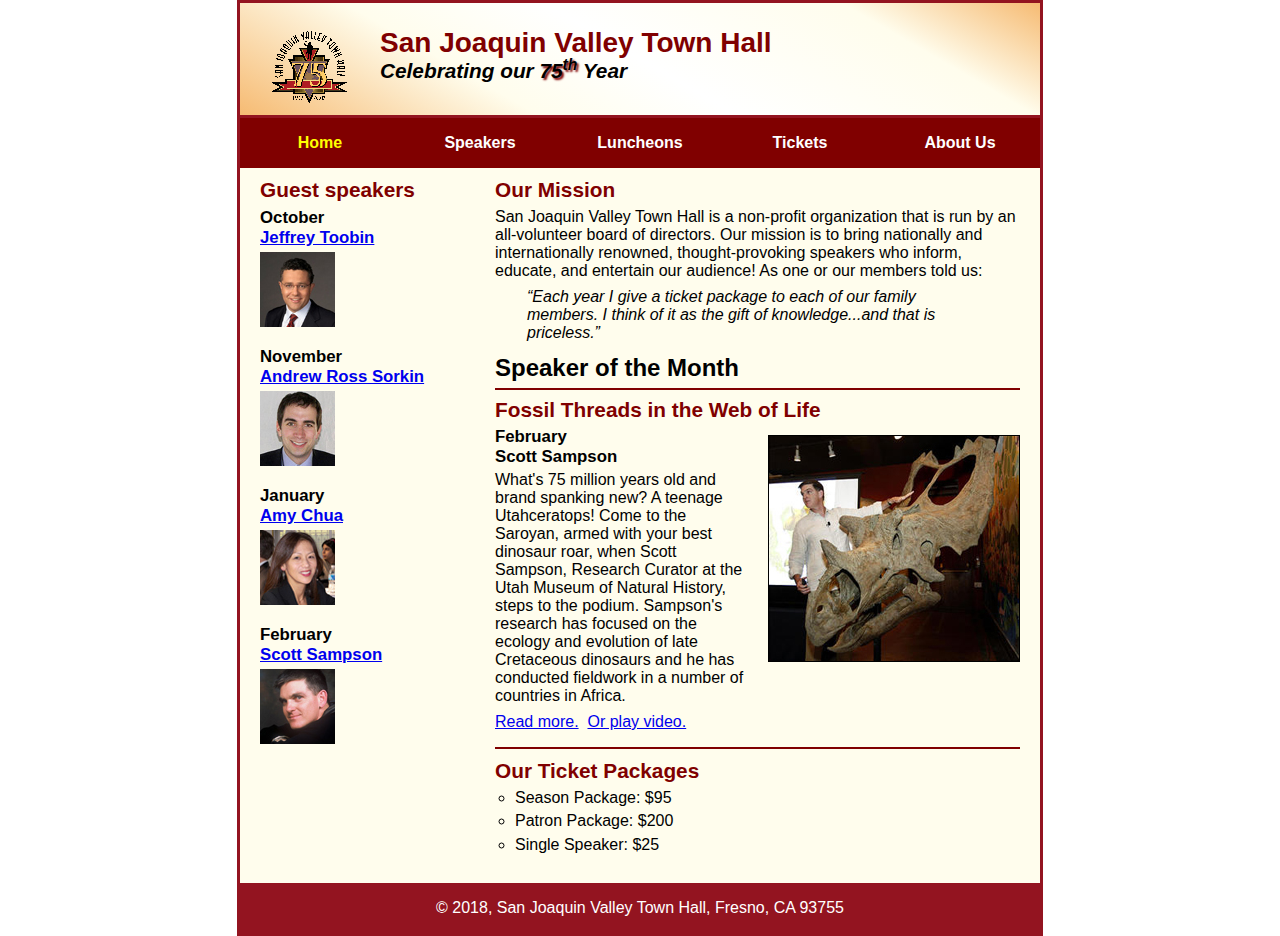
<file: Book Code/exercises/town_hall_3/index.html>
<!DOCTYPE html>
<html lang="en">

<head>
	<meta charset="utf-8">
	<title>San Joaquin Valley Town Hall</title>
	<link rel="shortcut icon" href="images/favicon.ico">
	<link rel="stylesheet" href="styles/normalize.css">
	<link rel="stylesheet" href="styles/main.css">
</head>

<body>
	<header>
		<img src="images/town_hall_logo.gif" alt="Town Hall logo" height="80">
		<h2>San Joaquin Valley Town Hall</h2>
		<h3>Celebrating our <span class="shadow">75<sup>th</sup></span> Year</h3>
	</header>
	<nav id="nav_menu">
    	<ul>
        	<li><a href="index.html" class="current">Home</a></li>
        	<li><a href="speakers.html">Speakers</a></li>
        	<li><a href="luncheons.html">Luncheons</a></li>
        	<li><a href="tickets.html">Tickets</a></li>
        	<li><a href="aboutus.html">About Us</a>
            	<ul>
                	<li><a href="#">Our History</a></li>
                	<li><a href="#">Board of Directors</a></li>
                	<li><a href="#">Past Speakers</a></li>
                	<li><a href="#">Contact Information</a></li>
            	</ul>
        	</li>
    	</ul>
	</nav>
	<main>
		<section>
			<h2>Our Mission</h2>
			<p>San Joaquin Valley Town Hall is a non-profit organization that is run by an 
			   all-volunteer board of directors. Our mission is to bring nationally and 
			   internationally renowned, thought-provoking speakers who inform, educate, 
			   and entertain our audience! As one or our members told us:</p>
			<blockquote>&ldquo;Each year I give a ticket package to each of our family members. 
			I think of it as the gift of knowledge...and that is priceless.&rdquo;</blockquote>
			
			<h1>Speaker of the Month</h1>
			<article>
				<h2>Fossil Threads in the Web of Life</h2>
				<img src="images/sampson_dinosaur.jpg" alt="Scott Sampson with dinosaur">
				<h3>February<br>
				Scott Sampson</h3>
				<p>What's 75 million years old and brand spanking new? A teenage Utahceratops! 
				Come to the Saroyan, armed with your best dinosaur roar, when Scott Sampson, Research 
				Curator at the Utah Museum of Natural History, steps to the podium. Sampson's research 
				has focused on the ecology and evolution of late Cretaceous dinosaurs and he has conducted 
				fieldwork in a number of countries in Africa.</p>
				<p>
					<a href="speakers/c7_sampson.html">Read more.</a>&nbsp;
					<a href="media/sampson.swf" target="_blank">Or play video.</a>
				</p>
			</article>
			
			<h2>Our Ticket Packages</h2>
			<ul>
				<li>Season Package: $95</li>
				<li>Patron Package: $200</li>
				<li>Single Speaker: $25</li>
			</ul>
		</section>
		<aside>
			<h2>Guest speakers</h2>
			<h3>October<br><a href="speakers/toobin.html">Jeffrey Toobin</a></h3>
			<img src="images/toobin75.jpg" alt="Jeffrey Toobin photo">
			<h3>November<br><a href="speakers/sorkin.html">Andrew Ross Sorkin</a></h3>
			<img src="images/sorkin75.jpg" alt="Andrew Ross Sorkin photo">
			<h3>January<br><a href="speakers/chua.html">Amy Chua</a></h3>
			<img src="images/chua75.jpg" alt="Amy Chua photo">
			<h3>February<br><a href="speakers/c7_sampson.html">Scott Sampson</a></h3>
			<img src="images/sampson75.jpg" alt="Scott Sampson photo">
		</aside>
	</main>
	<footer>
		<p>&copy; 2018, San Joaquin Valley Town Hall, Fresno, CA 93755</p>
	</footer>
</body>
</html>
</file>
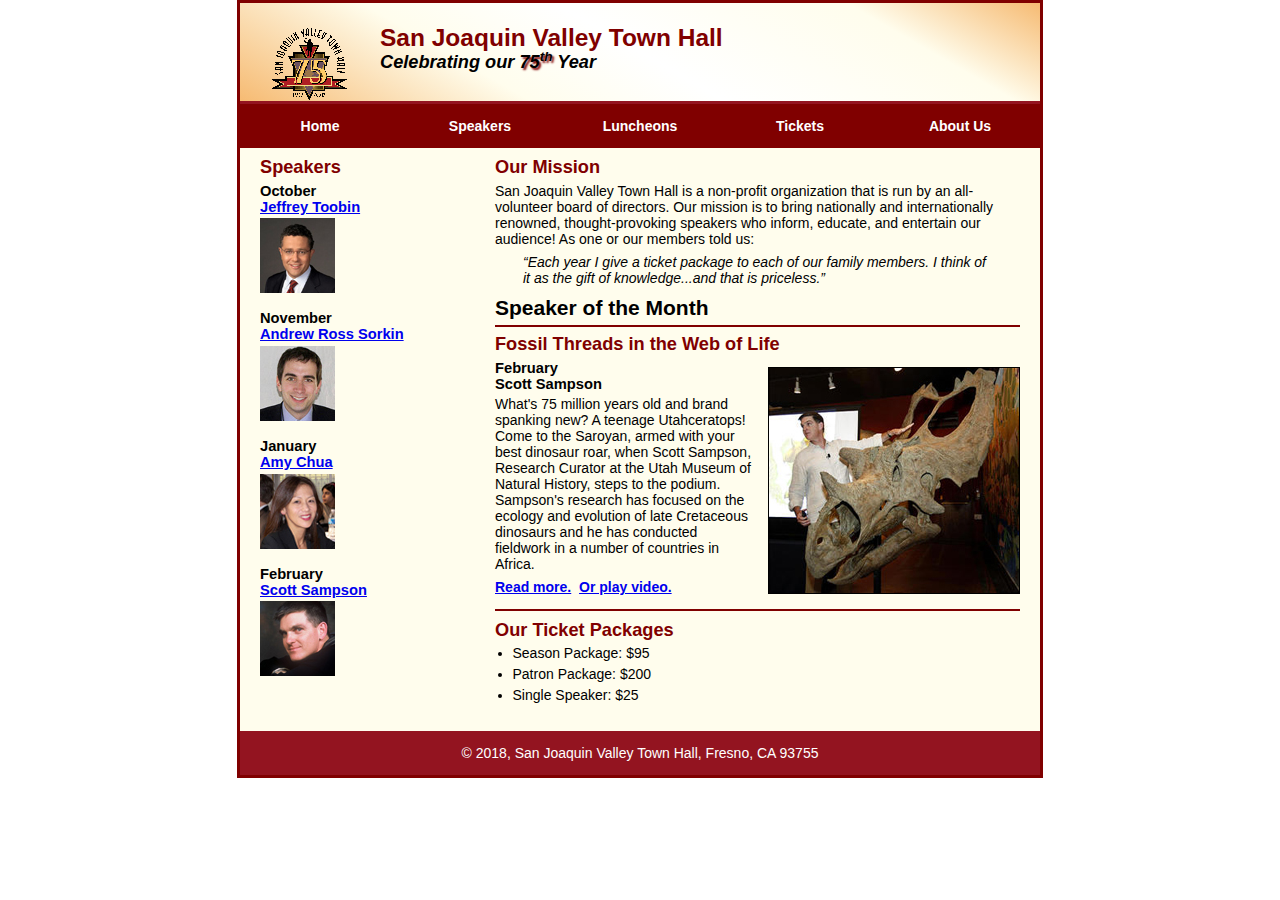
<file: Book Code/exercises/town_hall_5/index.html>
<!DOCTYPE html>
<html lang="en">

<head>
	<meta charset="utf-8">
	<title>San Joaquin Valley Town Hall</title>
	<link rel="shortcut icon" href="images/favicon.ico">
    <link rel="stylesheet" href="styles/normalize.css">
	<link rel="stylesheet" href="styles/main.css">
</head>

<body>
	<header>
		<img src="images/town_hall_logo.gif" alt="Town Hall logo" height="80">
		<h2>San Joaquin Valley Town Hall</h2>
		<h3>Celebrating our <span class="shadow">75<sup>th</sup></span> Year</h3>
	</header>
    <nav id="nav_menu">
    	<ul>
       		<li><a href="../index.html">Home</a></li>
       		<li><a href="speakers.html">Speakers</a></li>
       		<li><a href="luncheons.html">Luncheons</a></li>
       		<li><a href="tickets.html">Tickets</a></li>
       		<li><a href="aboutus.html"> About Us</a>
           		<ul>
               		<li><a href="#">Our History</a></li>
               		<li><a href="#">Board of Directors</a></li>
               		<li><a href="#">Past Speakers</a></li>
               		<li><a href="#">Contact Information</a></li>
           		</ul>
       		</li>
    	</ul>
    </nav>
    <main>
    	<section>
            <h2>Our Mission</h2>
            <p>San Joaquin Valley Town Hall is a non-profit organization that is run by an all-volunteer board of directors. Our mission is to bring nationally and internationally renowned, thought-provoking speakers who inform, educate, and entertain our audience! As one or our members told us:</p>
            <blockquote>&ldquo;Each year I give a ticket package to each of our family members. I think of it as the gift of knowledge...and that is priceless.&rdquo;</blockquote>
            <h1>Speaker of the Month</h1>
            <article>
                <h2>Fossil Threads in the Web of Life</h2>
                <img src="images/sampson_dinosaur.jpg" alt="Scott Sampson with Dinosaur">
                <h3>February<br>Scott Sampson</h3>
                <p>What's 75 million years old and brand spanking new? A teenage Utahceratops! Come to the Saroyan, armed with your best dinosaur roar, when Scott Sampson, Research Curator at the Utah Museum of Natural History, steps to the podium. Sampson's research has focused on the ecology and evolution of late Cretaceous dinosaurs and he has conducted fieldwork in a number of countries in Africa.</p>
                <p><a href="speakers/sampson.html"><b>Read more.</b></a>&nbsp;
                   <a href="speakers/sampson_video.html" target="_blank"><b>Or play video.</b></a>
                </p>
            </article>
            <h2>Our Ticket Packages</h2>
            <ul>
                <li>Season Package: $95</li>
                <li>Patron Package: $200</li>
                <li>Single Speaker: $25</li>
            </ul>
        </section>
        <aside>
            <h2 id="speakers">Speakers</h2>
            <h3>October<br><a href="speakers/toobin.html">Jeffrey Toobin</a></h3>
            <img src="images/toobin75.jpg" alt="Jeffrey Toobin photo">
            <h3>November<br><a href="speakers/sorkin.html">Andrew Ross Sorkin</a></h3>
            <img src="images/sorkin75.jpg" alt="Andrew Ross Sorkin photo">
            <h3>January<br><a href="speakers/chua.html">Amy Chua</a></h3>
            <img src="images/chua75.jpg" alt="Amy Chua photo">
            <h3>February<br><a href="speakers/sampson.html">Scott Sampson</a></h3>
            <img src="images/sampson75.jpg" alt="Scott Sampson">
        </aside>
	</main>    
	<footer>
		<p>&copy; 2018, San Joaquin Valley Town Hall, Fresno, CA 93755</p>
	</footer>
</body>
</html>
</file>
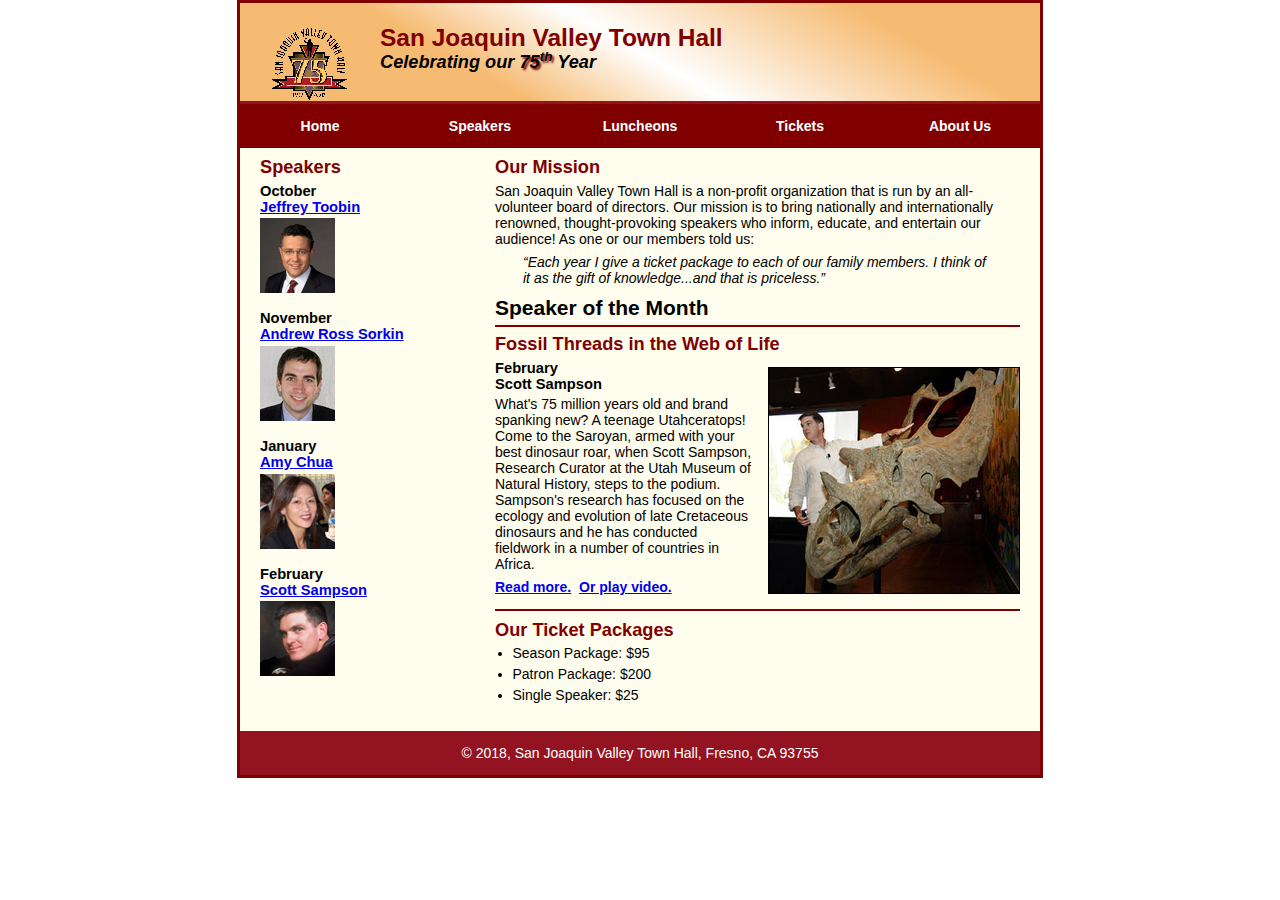
<file: Book Code/solutions/town_hall_5/index.html>
<!DOCTYPE html>
<html lang="en">

<head>
	<meta charset="utf-8">
	<title>San Joaquin Valley Town Hall</title>
	<link rel="shortcut icon" href="images/favicon.ico">
    <link rel="stylesheet" href="styles/normalize.css">
	<link rel="stylesheet" href="styles/main.css">
</head>

<body>
	<header>
		<img src="images/town_hall_logo.gif" alt="Town Hall logo" height="80">
		<h2>San Joaquin Valley Town Hall</h2>
		<h3>Celebrating our <span class="shadow">75<sup>th</sup></span> Year</h3>
	</header>
	<nav id="nav_menu">
    	<ul>
       		<li><a href="../index.html">Home</a></li>
       		<li><a href="image_swaps.html">Speakers</a></li>
       		<li><a href="luncheons.html">Luncheons</a></li>
       		<li><a href="tickets.html">Tickets</a></li>
       		<li><a href="aboutus.html"> About Us</a>
           		<ul>
               		<li><a href="#">Our History</a></li>
               		<li><a href="#">Board of Directors</a></li>
               		<li><a href="#">Past Speakers</a></li>
               		<li><a href="#">Contact Information</a></li>
           		</ul>
       		</li>
    	</ul>
    </nav>
    <main>
    	<section>
            <h2>Our Mission</h2>
            <p>San Joaquin Valley Town Hall is a non-profit organization that is run by an all-volunteer board of directors. Our mission is to bring nationally and internationally renowned, thought-provoking speakers who inform, educate, and entertain our audience! As one or our members told us:</p>
            <blockquote>&ldquo;Each year I give a ticket package to each of our family members. I think of it as the gift of knowledge...and that is priceless.&rdquo;</blockquote>
            <h1>Speaker of the Month</h1>
            <article>
                <h2>Fossil Threads in the Web of Life</h2>
                <img src="images/sampson_dinosaur.jpg" alt="Scott Sampson with Dinosaur">
                <h3>February<br>Scott Sampson</h3>
                <p>What's 75 million years old and brand spanking new? A teenage Utahceratops! Come to the Saroyan, armed with your best dinosaur roar, when Scott Sampson, Research Curator at the Utah Museum of Natural History, steps to the podium. Sampson's research has focused on the ecology and evolution of late Cretaceous dinosaurs and he has conducted fieldwork in a number of countries in Africa.</p>
                <p><a href="speakers/sampson.html"><b>Read more.</b></a>&nbsp;
                   <a href="speakers/sampson_video.html" target="_blank"><b>Or play video.</b></a>
                </p>
            </article>
            <h2>Our Ticket Packages</h2>
            <ul>
                <li>Season Package: $95</li>
                <li>Patron Package: $200</li>
                <li>Single Speaker: $25</li>
            </ul>
        </section>
        <aside>
            <h2 id="speakers"> Speakers</h2>
            <h3>October<br><a href="speakers/toobin.html">Jeffrey Toobin</a></h3>
            <img src="images/toobin75.jpg" alt="Jeffrey Toobin photo">
            <h3>November<br><a href="speakers/sorkin.html">Andrew Ross Sorkin</a></h3>
            <img src="images/sorkin75.jpg" alt="Andrew Ross Sorkin photo">
            <h3>January<br><a href="speakers/chua.html">Amy Chua</a></h3>
            <img src="images/chua75.jpg" alt="Amy Chua photo">
            <h3>February<br><a href="speakers/sampson.html">Scott Sampson</a></h3>
            <img src="images/sampson75.jpg" alt="Scott Sampson">
        </aside>
	</main>    
	<footer>
		<p>&copy; 2018, San Joaquin Valley Town Hall, Fresno, CA 93755</p>
	</footer>
</body>
</html>
</file>
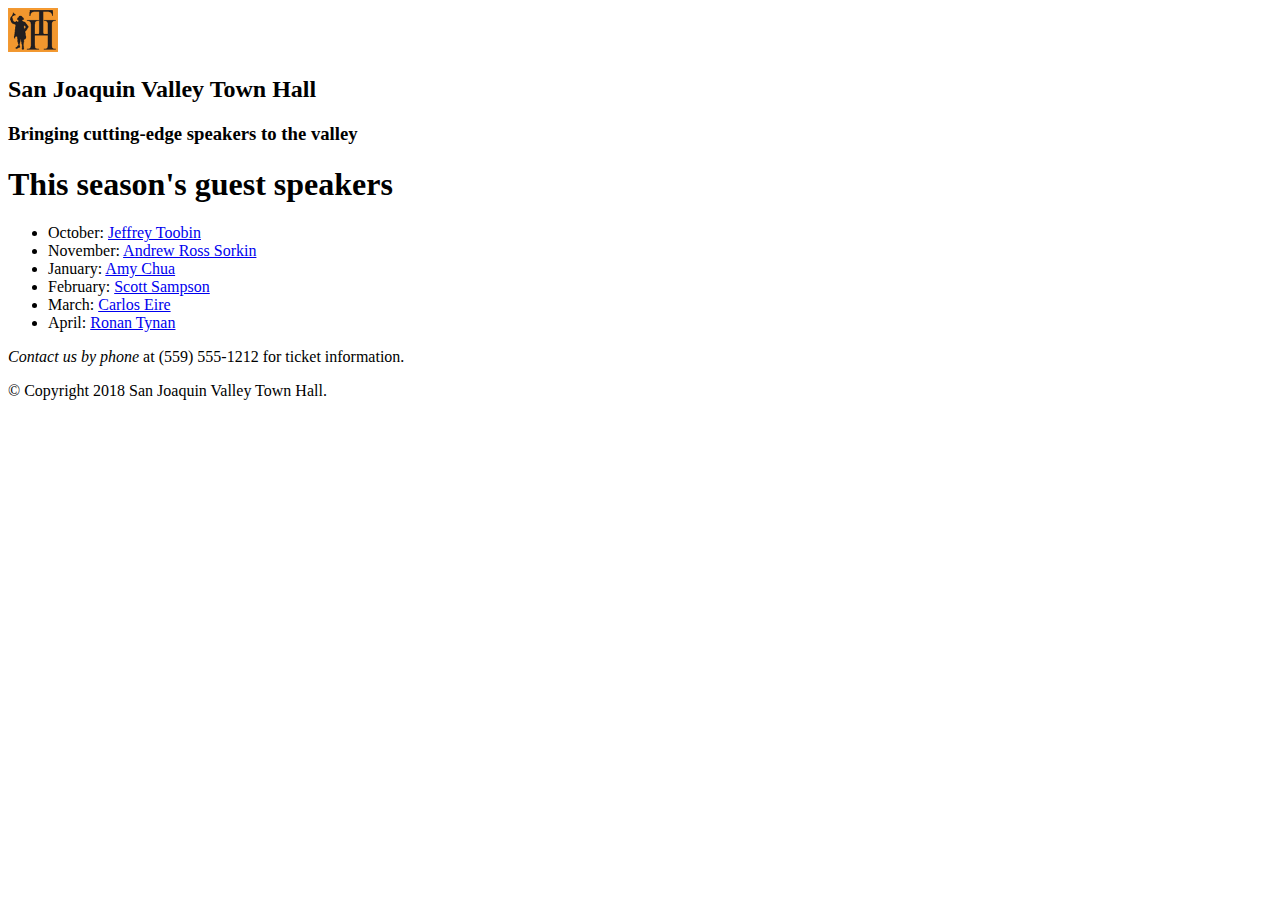
<file: Book Code/book_apps/ch03/town_hall/index.html>
<!DOCTYPE html>
    
<html lang="en">
	<head>
		<meta charset="utf-8">
		<title>San Joaquin Valley Town Hall</title>
		<link rel="shortcut icon" href="images/favicon.ico">
	</head>
	
	<body>
		<header>
			<img src="images/logo.gif" alt="Town Hall Logo" width="50">
			<h2>San Joaquin Valley Town Hall</h2>
			<h3>Bringing cutting-edge speakers to the valley</h3>
		</header>
			
		<main>
		  <h1>This season's guest speakers</h1>
		  <nav>
		        <ul>
		          <li>October: <a href="speakers/toobin.html">Jeffrey Toobin</a></li>
		          <li>November: <a href="speakers/sorkin.html">Andrew Ross Sorkin</a></li>
		          <li>January: <a href="speakers/chua.html">Amy Chua</a></li>
		          <li>February: <a href="speakers/sampson.html">Scott Sampson</a></li>
		          <li>March: <a href="speakers/eire.html">Carlos Eire</a></li>
		          <li>April: <a href="speakers/tynan.html">Ronan Tynan</a></li>
		        </ul>
			</nav>

			<p><em>Contact us by phone</em> at (559) 555-1212 for ticket information.</p>
		</main>
			
		<footer>
		  <p>&copy; Copyright 2018 San Joaquin Valley Town Hall.</p>
		</footer>
	</body>
</html>
</file>
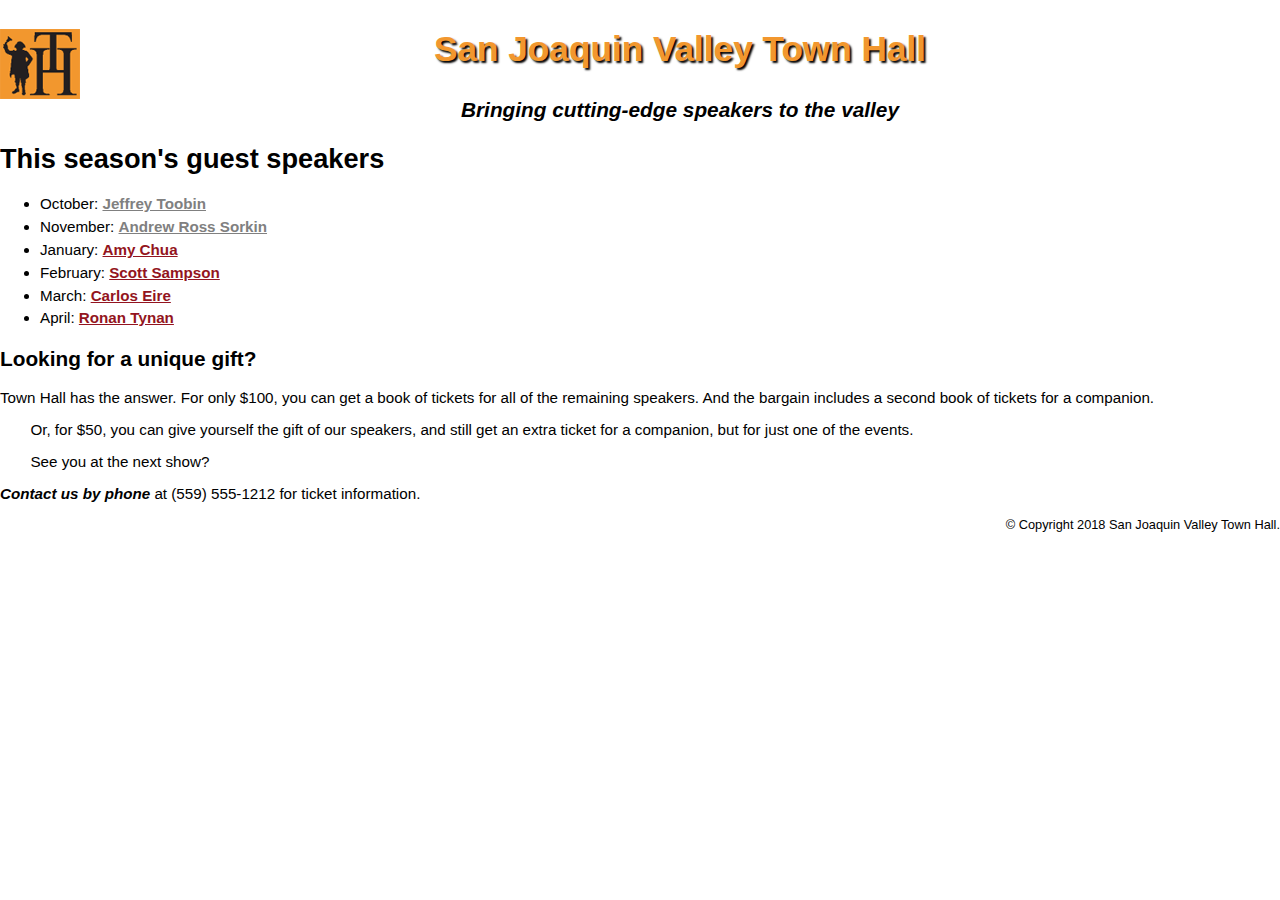
<file: Book Code/book_apps/ch04/town_hall/index.html>
<!DOCTYPE html>

<html lang="en">
<head>
	<title>San Joaquin Valley Town Hall</title>
	<meta charset="utf-8">
	<link rel="shortcut icon" href="images/favicon.ico">
	<link rel="stylesheet" href="styles/normalize.css">
	<link rel="stylesheet" href="styles/main.css">
</head>
	
<body>
	<header>
		<img src="images/logo.gif" alt="Town Hall Logo" width="80">
		<h2>San Joaquin Valley Town Hall</h2>
		<h3>Bringing cutting-edge speakers to the valley</h3>
    </header>
	<main>
	  <h1>This season's guest speakers</h1>
	  <nav>
		  <ul>
		    <li>October: <a class="date_passed" href="speakers/toobin.html">Jeffrey Toobin</a></li>
		    <li>November: <a class="date_passed" href="speakers/sorkin.html">Andrew Ross Sorkin</a></li>
		    <li>January: <a href="speakers/chua.html">Amy Chua</a></li>
		    <li>February: <a href="speakers/sampson.html">Scott Sampson</a></li>
		    <li>March: <a href="speakers/eire.html">Carlos Eire</a></li>
		    <li>April: <a href="speakers/tynan.html">Ronan Tynan</a></li>
		  </ul>
		</nav>
		
		<h2>Looking for a unique gift?</h2>
        <p>Town Hall has the answer. For only $100, you can get 
           a book of tickets for all of the remaining speakers. And the bargain includes a 
           second book of tickets for a companion.</p>
		<p class="indent">Or, for $50, you can give yourself the gift of our speakers, and still get an extra
           ticket for a companion, but for just one of the events.</p>
        <p class="indent">See you at the next show?</p>
        
		<p><em>Contact us by phone</em> at (559) 555-1212 for ticket information.</p>
    </main>
	<footer>
	  <p>&copy; Copyright 2018 San Joaquin Valley Town Hall.</p>
	</footer>
</body>
</html>
</file>
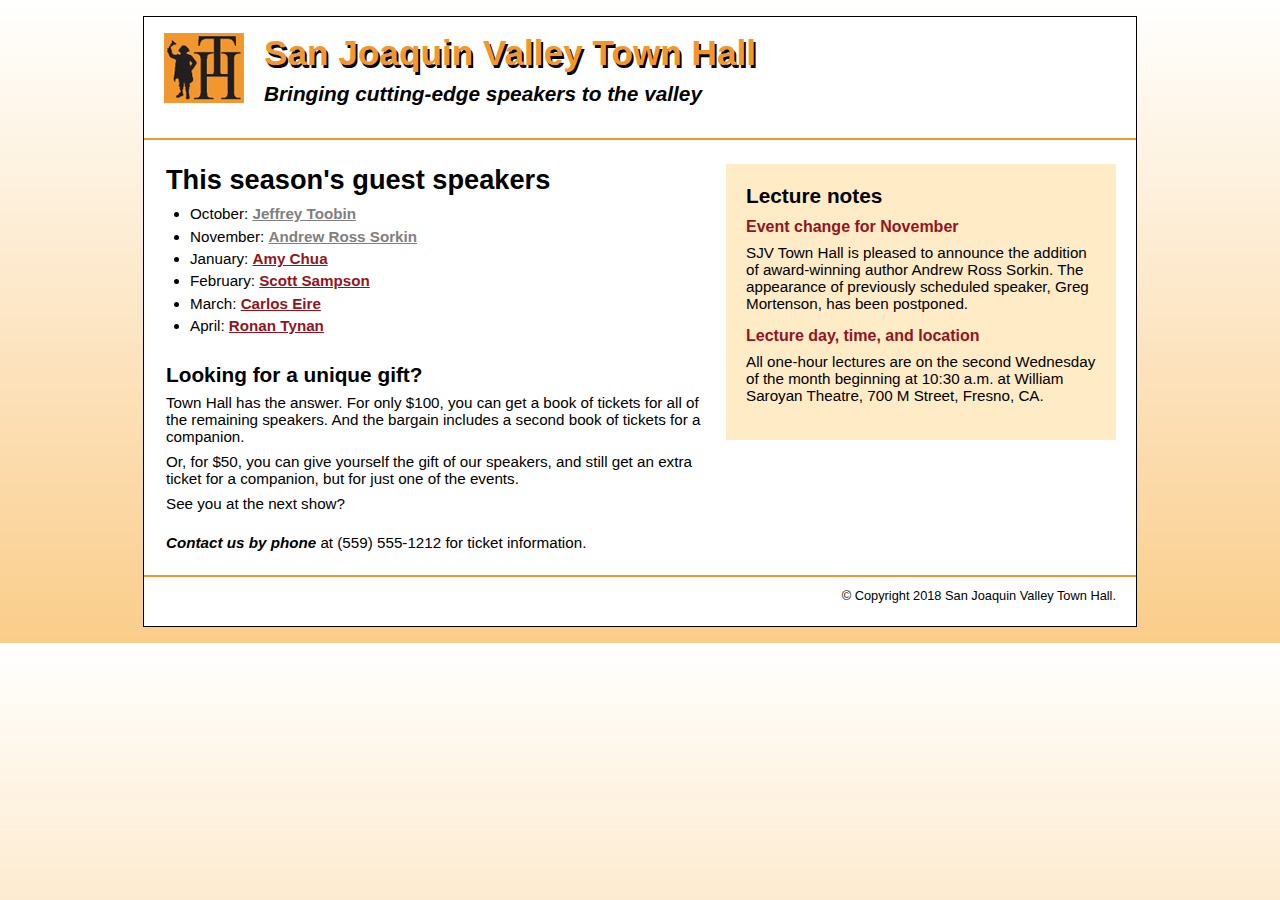
<file: Book Code/book_apps/ch06/town_hall/index.html>
<!doctype html>

<html lang="en">
<head>
	<title>San Joaquin Valley Town Hall | speakers and lecture notes</title>
	<meta charset="utf-8">
	<link rel="shortcut icon" href="images/favicon.ico">
	<link rel="stylesheet" href="styles/normalize.css">
    <link rel="stylesheet" href="styles/main.css">
</head>
	
<body>
	<header>
		<img src="images/logo.gif" alt="Town Hall Logo" width="80">
		<h2>San Joaquin Valley Town Hall</h2>
		<h3>Bringing cutting-edge speakers to the valley</h3>
    </header>
    <main>
        <aside>
          <h2>Lecture notes</h2>
          <h3>Event change for November</h3>
          <p>SJV Town Hall is pleased to announce the addition of award-winning author Andrew Ross Sorkin. 
            The appearance of previously scheduled speaker, Greg Mortenson, has been postponed.</p>
    
          <h3>Lecture day, time, and location</h3>
          <p>All one-hour lectures are on the second Wednesday of the month beginning at 10:30 a.m. at William Saroyan Theatre, 
            700 M Street, Fresno, CA.</p>
        </aside>
        <section>
          <h1>This season's guest speakers</h1>
          <nav>
            <ul>
              <li>October: <a class="date_passed" href="speakers/toobin.html">Jeffrey Toobin</a></li>
              <li>November: <a class="date_passed" href="speakers/sorkin.html">Andrew Ross Sorkin</a></li>
              <li>January: <a href="speakers/chua.html">Amy Chua</a></li>
              <li>February: <a href="sampson.html">Scott Sampson</a></li>
              <li>March: <a href="speakers/eire.html">Carlos Eire</a></li>
              <li>April: <a href="speakers/tynan.html">Ronan Tynan</a></li>
            </ul>
          </nav>
          <h2>Looking for a unique gift?</h2>
          <p>Town Hall has the answer. For only $100, you can get 
            a book of tickets for all of the remaining speakers. And the bargain includes a 
            second book of tickets for a companion.</p>
          <p>Or, for $50, you can give yourself the gift of our speakers, and still get an extra
            ticket for a companion, but for just one of the events.</p>
          <p>See you at the next show?</p>
        
          <p id="contact_us"><em>Contact us by phone</em> at (559) 555-1212 for ticket information.</p>
        </section>
    </main>
    <footer>
      <p>&copy; Copyright 2018 San Joaquin Valley Town Hall.</p>
    </footer>
</body>
</html>
</file>
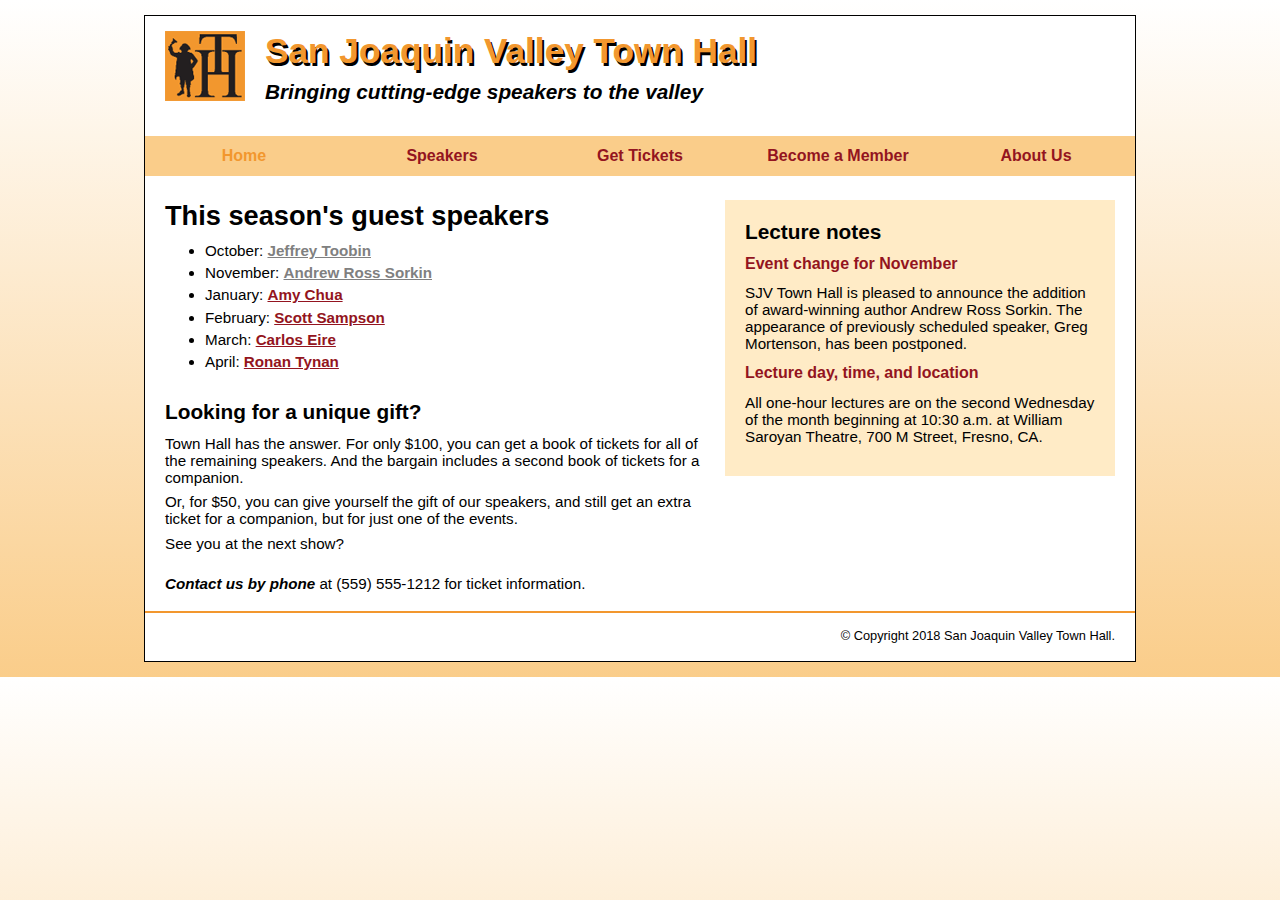
<file: Book Code/book_apps/ch07/town_hall/index.html>
<!doctype html>

<html lang="en">
<head>

	<title>San Joaquin Valley Town Hall | speakers and lecture notes</title>
	<meta charset="utf-8">
	<link rel="shortcut icon" href="images/favicon.ico">
	<link rel="stylesheet" href="styles/normalize.css">
    <link rel="stylesheet" href="styles/main.css">
</head>
	
<body>
	<header>
		<img src="images/logo.gif" alt="Town Hall Logo" width="80">
		<h2>San Joaquin Valley Town Hall</h2>
		<h3>Bringing cutting-edge speakers to the valley</h3>
    </header>
    <nav id="nav_menu">
    	<ul>
    		<li><a class="current" href="index.html">Home</a></li>
    		<li><a  href="#">Speakers</a>
            	<ul>
                	<li><a href="#">Jeffrey Toobin</a></li>
                    <li><a href="#">Andrew Ross Sorkin</a></li>
                    <li><a href="#">Amy Chua</a></li>
                    <li><a href="sampson.html">Scott Sampson</a>
                    	<ul>
                        	<li><a href="#">September 2013</a></li>
                    		<li><a href="#">February 2018</a></li>
                        </ul>
                    </li>    
                    <li><a href="march.html">Carlos Eire</a></li>
                    <li><a href="april.html">Ronan Tynan</a></li>
                </ul>
            </li>
            <li><a href="tickets.html">Get Tickets</a></li>
    		<li><a href="members.html">Become a Member</a></li>
    		<li class="lastitem"><a href="aboutus.html">About Us</a></li>         
    	</ul>
    </nav>
    <main>
        <aside>
          <h2>Lecture notes</h2>
          <h3>Event change for November</h3>
          <p class="news_item">SJV Town Hall is pleased to announce the addition of award-winning author Andrew Ross Sorkin. 
            The appearance of previously scheduled speaker, Greg Mortenson, has been postponed.</p>
    
          <h3>Lecture day, time, and location</h3>
          <p class="news_item">All one-hour lectures are on the second Wednesday of the month beginning at 10:30 a.m. at William Saroyan Theatre, 
            700 M Street, Fresno, CA.</p>
        </aside>
        <section>
          <h1>This season's guest speakers</h1>
          <nav>
            <ul>
              <li>October: <a class="date_passed" href="speakers/toobin.html">Jeffrey Toobin</a></li>
              <li>November: <a class="date_passed" href="speakers/sorkin.html">Andrew Ross Sorkin</a></li>
              <li>January: <a href="speakers/chua.html">Amy Chua</a></li>
              <li>February: <a href="sampson.html">Scott Sampson</a></li>
              <li>March: <a href="speakers/eire.html">Carlos Eire</a></li>
              <li>April: <a href="speakers/tynan.html">Ronan Tynan</a></li>
            </ul>
          </nav>
          <h2>Looking for a unique gift?</h2>
          <p>Town Hall has the answer. For only $100, you can get 
            a book of tickets for all of the remaining speakers. And the bargain includes a 
            second book of tickets for a companion.</p>
          <p class="indent">Or, for $50, you can give yourself the gift of our speakers, and still get an extra
            ticket for a companion, but for just one of the events.</p>
          <p class="indent">See you at the next show?</p>
        
          <p id="contact_us"><em>Contact us by phone</em> at (559) 555-1212 for ticket information.</p>
        </section>
    </main>
    <footer>
      <p>&copy; Copyright 2018 San Joaquin Valley Town Hall.</p>
    </footer>
</body>
</html>
</file>
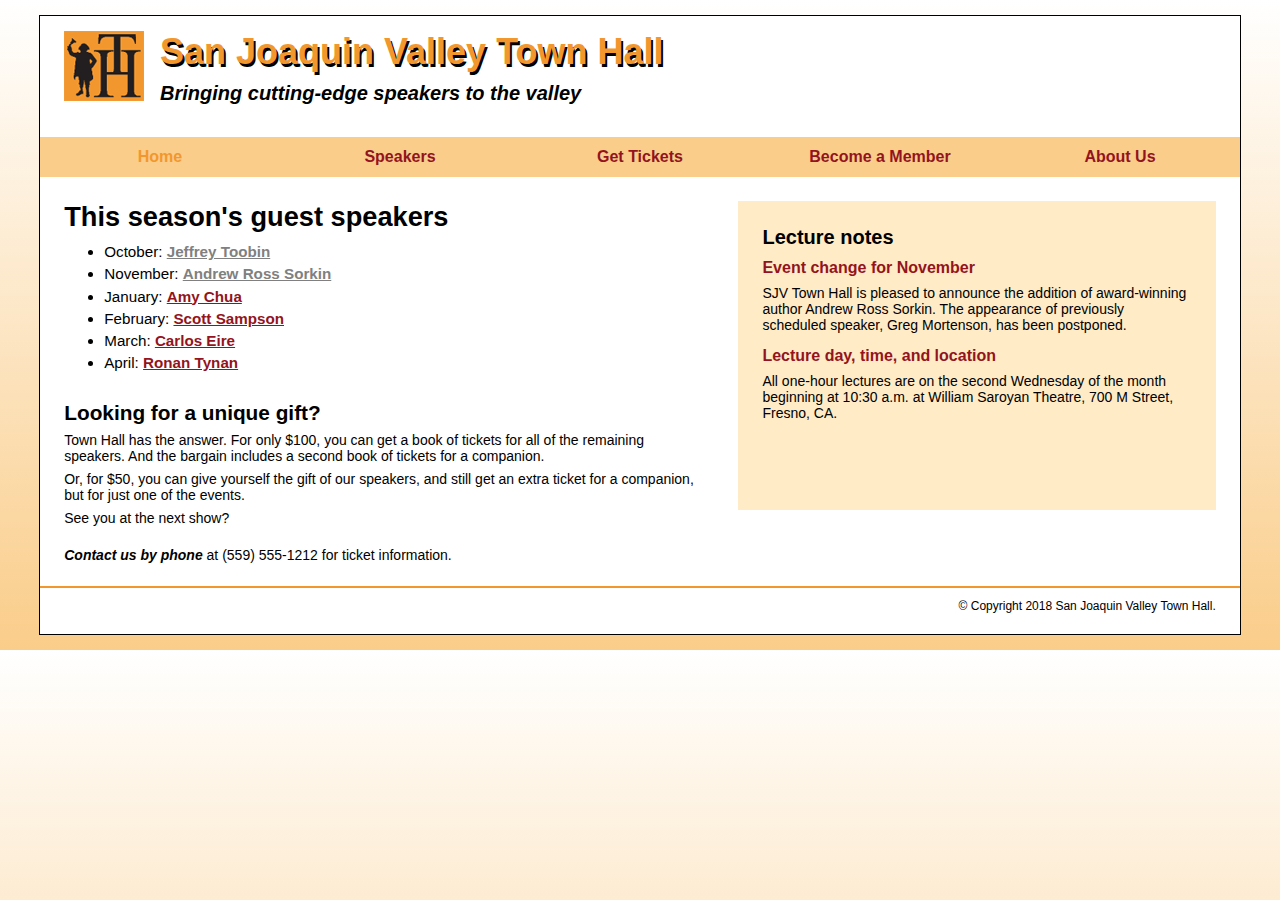
<file: Book Code/book_apps/ch09/town_hall/index.html>
<!doctype html>

<html lang="en">
<head>

	<title>San Joaquin Valley Town Hall | speakers and lecture notes</title>
	<meta charset="utf-8">
    <meta name="viewport" content="width=device-width, initial-scale=1">	
	<link rel="shortcut icon" href="images/favicon.ico">
	<link rel="stylesheet" href="styles/normalize.css">
    <link rel="stylesheet" href="styles/main.css">
    <link rel="stylesheet" href="styles/slicknav.css">
    <script src="https://code.jquery.com/jquery-3.2.1.min.js"></script>
    <script src="js/jquery.slicknav.min.js"></script>
	<script type="text/javascript">
    $(document).ready(function(){
		$('#nav_menu').slicknav({prependTo:"#mobile_menu"});
    });
    </script>    
</head>
	
<body>
	<header>
		<img src="images/logo.gif" alt="Town Hall Logo">
		<h2>San Joaquin Valley Town Hall</h2>
		<h3>Bringing cutting-edge speakers to the valley</h3>
    </header>
    <nav id="mobile_menu"></nav>
    <nav id="nav_menu">
    	<ul>
    		<li><a class="current" href="index.html">Home</a></li>
    		<li><a  href="#">Speakers</a>
            	<ul>
                	<li><a href="#">Jeffrey Toobin</a></li>
                    <li><a href="#">Andrew Ross Sorkin</a></li>
                    <li><a href="#">Amy Chua</a></li>
                    <li><a href="sampson.html">Scott Sampson</a>
                    	<ul>
                        	<li><a href="#">September 2013</a></li>
                    		<li><a href="#">February 2018</a></li>
                        </ul>
                    </li>    
                    <li><a href="march.html">Carlos Eire</a></li>
                    <li><a href="april.html">Ronan Tynan</a></li>
                </ul>
            </li>
            <li><a href="tickets.html">Get Tickets</a></li>
    		<li><a href="members.html">Become a Member</a></li>
    		<li class="lastitem"><a href="aboutus.html">About Us</a></li>         
    	</ul>
    </nav>
    <main>
        <aside>
          <h2>Lecture notes</h2>
          <h3>Event change for November</h3>
          <p class="news_item">SJV Town Hall is pleased to announce the addition of award-winning author Andrew Ross Sorkin. 
            The appearance of previously scheduled speaker, Greg Mortenson, has been postponed.</p>
    
          <h3>Lecture day, time, and location</h3>
          <p class="news_item">All one-hour lectures are on the second Wednesday of the month beginning at 10:30 a.m. at William Saroyan Theatre, 
            700 M Street, Fresno, CA.</p>
        </aside>
        <section>
          <h1>This season's guest speakers</h1>
          <nav>
            <ul>
              <li>October: <a class="date_passed" href="speakers/toobin.html">Jeffrey Toobin</a></li>
              <li>November: <a class="date_passed" href="speakers/sorkin.html">Andrew Ross Sorkin</a></li>
              <li>January: <a href="speakers/chua.html">Amy Chua</a></li>
              <li>February: <a href="sampson.html">Scott Sampson</a></li>
              <li>March: <a href="speakers/eire.html">Carlos Eire</a></li>
              <li>April: <a href="speakers/tynan.html">Ronan Tynan</a></li>
            </ul>
          </nav>
          <h2>Looking for a unique gift?</h2>
          <p>Town Hall has the answer. For only $100, you can get 
            a book of tickets for all of the remaining speakers. And the bargain includes a 
            second book of tickets for a companion.</p>
          <p class="indent">Or, for $50, you can give yourself the gift of our speakers, and still get an extra
            ticket for a companion, but for just one of the events.</p>
          <p class="indent">See you at the next show?</p>
        
          <p id="contact_us"><em>Contact us by phone</em> at (559) 555-1212 for ticket information.</p>
        </section>
    </main>
    <footer>
      <p>&copy; Copyright 2018 San Joaquin Valley Town Hall.</p>
    </footer>
</body>
</html>
</file>
<file: Book Code/exercises/town_hall_3/styles/main.css>
/* the styles for the elements */
* {
	margin: 0;
	padding: 0;
}
html {
	background-color: white;
}
body {
	font-family: Arial, Helvetica, sans-serif;
    font-size: 100%;
    width: 800px;
    margin: 0 auto;
    border: 3px solid #931420;
    background-color: #fffded;
}
a:focus, a:hover {
	font-style: italic;
}
/* the styles for the header */
header {
	padding: 1.5em 0 2em 0;
	border-bottom: 3px solid #931420;
		background-image: -moz-linear-gradient(
	    30deg, #f6bb73 0%, #f6bb73 30%, white 50%, #f6bb73 80%, #f6bb73 100%);
	background-image: -webkit-linear-gradient(
	    30deg, #f6bb73 0%, #fffded 30%, white 50%, #fffded 80%, #f6bb73 100%);
	background-image: -o-linear-gradient(
	    30deg, #f6bb73 0%, #fffded 30%, white 50%, #fffded 80%, #f6bb73 100%);
	background-image: linear-gradient(
	    30deg, #f6bb73 0%, #fffded 30%, white 50%, #fffded 80%, #f6bb73 100%);
}
header h2 {
	font-size: 175%;
	color: #800000;
}
header h3 {
	font-size: 130%;
	font-style: italic;
}
header img {
	float: left;
	padding: 0 30px;
}
.shadow {
	text-shadow: 2px 2px 2px #800000;
}
/* the styles for the navigation menu */
#nav_menu ul {
	list-style-type: none;
	margin: 0;
	padding: 0;
	position: relative;
}
#nav_menu ul li {
	float: left;
}
#nav_menu ul li a {
    display: block;
    width: 160px;
    text-align: center;
    padding: 1em 0;
    text-decoration: none;
    background-color: #800000;
    color: white;
    font-weight: bold;
}
#nav_menu a.current {
	color: yellow;
}
#nav_menu ul ul {
    display: none;
    position: absolute;
    top: 100%;
}
#nav_menu ul ul li {
	float: none;
}
#nav_menu ul li:hover > ul {
	display: block;
}
#nav_menu > ul::after {
    content: "";
    clear: both;
    display: block;
}
/* the styles for the main content */
main {
	clear: left;
}

/* the styles for the section */
section {
	width: 525px;
	float: right;
	padding: 0 20px 20px 20px;
}
section h1 {
	font-size: 150%;
	padding: .5em 0 .25em 0;
	margin: 0;
}
section h2 {
	color: #800000;
	font-size: 130%;
	padding: .5em 0 .25em 0;
}
section p {
	padding-bottom: .5em;
}
section blockquote {
	padding: 0 2em;
	font-style: italic;
}
section ul {
	padding: 0 0 .25em 1.25em;
	list-style-type: circle;
}
section li {
	padding-bottom: .35em;
}

/* the styles for the article */
article {
	padding: .5em 0;
	border-top: 2px solid #800000;
	border-bottom: 2px solid #800000;
}
article h2 {
	padding-top: 0;
}
article h3 {
	font-size: 105%;
	padding-bottom: .25em;
}
article img {
	float: right;
	margin: .5em 0 1em 1em;
	border: 1px solid black;
}

/* the styles for the aside */
aside {
	width: 215px;
	float: right;
	padding: 0 0 20px 20px;
}
aside h2 {
	color: #800000;
	font-size: 130%;
	padding: .5em 0 .25em 0;
}

aside h3 {
	font-size: 105%;
	padding-bottom: .25em;
}
aside img {
	padding-bottom: 1em;
}

/* the styles for the footer */
footer {
	background-color: #931420;
	clear: both;

}
footer p {
	text-align: center;
	color: white;
	padding: 1em 0;
}
</file>
<file: Book Code/exercises/town_hall_5/styles/main.css>
/* the styles for the elements */
* {
	margin: 0;
	padding: 0;
}
html {
	background-color: white;
}
body {
	font-family: Arial, Helvetica, sans-serif;
    font-size: 87.5%;
    width: 800px;
    margin: 0 auto;
    border: 3px solid #800000;
    background-color: #fffded;
}
a:focus, a:hover {
	font-style: italic;
}
/* the styles for the header */
header {
	padding: 1.5em 0 2em 0;
	border-bottom: 3px solid #931420;
	background-image: -moz-linear-gradient(
	    30deg, #f6bb73 0%, #f6bb73 30%, white 50%, #f6bb73 80%, #f6bb73 100%);
	background-image: -webkit-linear-gradient(
	    30deg, #f6bb73 0%, #fffded 30%, white 50%, #fffded 80%, #f6bb73 100%);
	background-image: -o-linear-gradient(
	    30deg, #f6bb73 0%, #fffded 30%, white 50%, #fffded 80%, #f6bb73 100%);
	background-image: linear-gradient(
	    30deg, #f6bb73 0%, #fffded 30%, white 50%, #fffded 80%, #f6bb73 100%);
}
header h2 {
	font-size: 175%;
	color: #800000;
}
header h3 {
	font-size: 130%;
	font-style: italic;
}
header img {
	float: left;
	padding: 0 30px;
}
.shadow {
	text-shadow: 2px 2px 2px #800000;
}
/* the styles for the navigation menu */
#nav_menu ul {
	list-style-type: none;
	margin: 0;
	padding: 0;
	position: relative;
}
#nav_menu ul li {
	float: left;
}
#nav_menu ul li a {
    display: block;
    width: 160px;
    text-align: center;
    padding: 1em 0;
    text-decoration: none;
    background-color: #800000;
    color: white;
    font-weight: bold;
}
#nav_menu a.current {
	color: yellow;
}
#nav_menu ul ul {
    display: none;
    position: absolute;
    top: 100%;
}
#nav_menu ul ul li {
	float: none;
}
#nav_menu ul li:hover > ul {
	display: block;
}
#nav_menu > ul::after {
    content: "";
    clear: both;
    display: block;
}

/* the styles for the main content */
main {
	clear: left;
}
/* the styles for the section */
section {
	width: 525px;
	float: right;
	padding: 0 20px 20px 20px;
}
section h1 {
	font-size: 150%;
	padding: .5em 0 .25em 0;
	margin: 0;               /* If you remove this, the margins in normalize.css will be applied. */
}
section h2 {
	color: #800000;
	font-size: 130%;
	padding: .5em 0 .25em 0;
}
section p {
	padding-bottom: .5em;
}
section blockquote {
	padding: 0 2em;
	font-style: italic;
}
section ul {
	padding: 0 0 .25em 1.25em;
}
section li {
	padding-bottom: .35em;
}

/* the styles for the article */
article {
	padding: .5em 0;
	border-top: 2px solid #800000;
	border-bottom: 2px solid #800000;
}
article h2 {
	padding-top: 0;
}
article h3 {
	font-size: 105%;
	padding-bottom: .25em;
}
article img {
	float: right;
	margin: .5em 0 1em 1em;
	border: 1px solid black;
}

/* the styles for the aside */
aside {
	width: 215px;
	float: right;
	padding: 0 0 20px 20px;
}
aside h2 {
	color: #800000;
	font-size: 130%;
	padding: .5em 0 .25em 0;
}

aside h3 {
	font-size: 105%;
	padding-bottom: .25em;
}
aside img {
	padding-bottom: 1em;
}

/* the styles for the footer */
footer {
	background-color: #931420;
	clear: both;

}
footer p {
	text-align: center;
	color: white;
	padding: 1em 0;
}
</file>
<file: Book Code/solutions/town_hall_5/styles/main.css>
/* the styles for the elements */
* {
	margin: 0;
	padding: 0;
}
html {
	background-color: white;
}
body {
	font-family: Arial, Helvetica, sans-serif;
    font-size: 87.5%;
    width: 800px;
    margin: 0 auto;
    border: 3px solid #800000;
    background-color: #fffded;
}
a:focus, a:hover {
	font-style: italic;
}
/* the styles for the header */
header {
	padding: 1.5em 0 2em 0;
	border-bottom: 3px solid #931420;
	background-image: -moz-linear-gradient(
	    30deg, #f6bb73 0%, #f6bb73 30%, white 50%, #f6bb73 80%, #f6bb73 100%);
	background-image: -webkit-linear-gradient(
	    30deg, #f6bb73 0%, #f6bb73 30%, white 50%, #f6bb73 80%, #f6bb73 100%);
	background-image: -o-linear-gradient(
	    30deg, #f6bb73 0%, #f6bb73 30%, white 50%, #f6bb73 80%, #f6bb73 100%);
	background-image: linear-gradient(
	    30deg, #f6bb73 0%, #f6bb73 30%, white 50%, #f6bb73 80%, #f6bb73 100%);
}
header h2 {
	font-size: 175%;
	color: #800000;
}
header h3 {
	font-size: 130%;
	font-style: italic;
}
header img {
	float: left;
	padding: 0 30px;
}
.shadow {
	text-shadow: 2px 2px 2px #800000;
}
/* the styles for the navigation menu */
#nav_menu ul {
	list-style-type: none;
	margin: 0;
	padding: 0;
	position: relative;
}
#nav_menu ul li {
	float: left;
}
#nav_menu ul li a {
    display: block;
    width: 160px;
    text-align: center;
    padding: 1em 0;
    text-decoration: none;
    background-color: #800000;
    color: white;
    font-weight: bold;
}
#nav_menu a.current {
	color: yellow;
}
#nav_menu ul ul {
    display: none;
    position: absolute;
    top: 100%;
}
#nav_menu ul ul li {
	float: none;
}
#nav_menu ul li:hover > ul {
	display: block;
}
#nav_menu > ul::after {
    content: "";
    clear: both;
    display: block;
}

/* the styles for the main content */
main {
	clear: left;
}
/* the styles for the section */
section {
	width: 525px;
	float: right;
	padding: 0 20px 20px 20px;
}
section h1 {
	font-size: 150%;
	padding: .5em 0 .25em 0;
	margin: 0;               /* If you remove this, the margins in normalize.css will be applied. */
}
section h2 {
	color: #800000;
	font-size: 130%;
	padding: .5em 0 .25em 0;
}
section p {
	padding-bottom: .5em;
}
section blockquote {
	padding: 0 2em;
	font-style: italic;
}
section ul {
	padding: 0 0 .25em 1.25em;
}
section li {
	padding-bottom: .35em;
}

/* the styles for the article */
article {
	padding: .5em 0;
	border-top: 2px solid #800000;
	border-bottom: 2px solid #800000;
}
article h2 {
	padding-top: 0;
}
article h3 {
	font-size: 105%;
	padding-bottom: .25em;
}
article img {
	float: right;
	margin: .5em 0 1em 1em;
	border: 1px solid black;
}

/* the styles for the aside */
aside {
	width: 215px;
	float: right;
	padding: 0 0 20px 20px;
}
aside h2 {
	color: #800000;
	font-size: 130%;
	padding: .5em 0 .25em 0;
}

aside h3 {
	font-size: 105%;
	padding-bottom: .25em;
}
aside img {
	padding-bottom: 1em;
}

/* the styles for the footer */
footer {
	background-color: #931420;
	clear: both;

}
footer p {
	text-align: center;
	color: white;
	padding: 1em 0;
}
</file>
<file: Book Code/book_apps/ch04/town_hall/styles/main.css>
/* the styles for the elements */
body {
	font-family: Verdana, Arial, Helvetica, sans-serif;
    font-size: 100%;
}

a { font-weight: bold; }
a:link { color: #931420; }
a:hover, a:focus { color: blue; }
a:visited { color: #f2972e;}

ul { line-height: 1.5; }
li, p { font-size: 95%; }
em { font-weight: bold; }

/* the styles for the header */
header img { float: left; }
header h2 {
	font-size: 220%;
    color: #f2972e;
    text-align: center;
	text-shadow: 2px 2px 2px black;
}
header h3 {
	font-size: 130%;
	font-style: italic;
    text-align: center;
}

/* the styles for the main content */
main { clear: left; }
main h1 { font-size: 170%; }
main h2 { font-size: 130%; }

main p.indent { text-indent: 2em; }
main a.date_passed { color: gray; }

/* the styles for the footer */
footer p {
	font-size: 80%;
	text-align: right;
}
</file>
<file: Book Code/book_apps/ch06/town_hall/styles/main.css>
/* type selectors */
html {
	background-image: -moz-linear-gradient(top, white 0%, #facd8a 100%);
	background-image: -webkit-linear-gradient(top, white 0%, #facd8a 100%);	
	background-image: -o-linear-gradient(top, white 0%, #facd8a 100%);
	background-image: linear-gradient(top, white 0%, #facd8a 100%);	
}
body {
	font-family: Verdana, Arial, Helvetica, sans-serif;
    font-size: 100%;
	width: 992px;
	background-color: white;
	margin: 1em auto;
	padding: 1em 0;
	border: 1px solid black;
}
section, aside, h1, h2, h3, p, ul {
	margin: 0;
	padding: 0;
}
section, aside {
	margin-top: 1.5em;
	margin-bottom: 1em;	
}

a { font-weight: bold; }
a:link { color: #931420; }
a:hover, a:focus { color: blue; }
a:visited { color: #f2972e; }

ul { 
	margin-left: 1.5em;
	margin-bottom: 1.5em; 
}
li {
	font-size: 95%;
	padding-bottom: .35em;
}
p {
	font-size: 95%;
	padding-bottom: .5em;
}
em { font-weight: bold; }

/* the styles for the header */
header { 
	padding-bottom: 2em;
	border-bottom: 2px solid #f2972e;
}
header img { 
	float: left;
	margin-left: 20px;
}
header h2 {
	font-size: 220%;
    color: #f2972e;
    text-shadow: 2px 3px 0 black;
    margin-left: 120px;
	margin-bottom: .25em;
}
header h3 {
	font-size: 130%;
	font-style: italic;
    margin-left: 120px;
}

/* the styles for the section */
section {
	width: 535px;
	margin-left: 20px;
	padding-right: 25px;
	float: right;
}
section h1 {
	font-size: 170%; 
	margin-bottom: .35em;
}
section h2 {
	font-size: 130%;
	margin-bottom: .35em;
}

#contact_us { margin-top: 1em; }
a.date_passed  { color: gray; }

/* the styles for the sidebar */
aside {
	width: 350px;
	float: right;
	padding: 20px;
	background-color: #ffebc6;
	margin-right: 20px;
}
aside h2 {
	font-size: 130%;
	padding-bottom: .5em;
}
aside h3 {
	font-size: 100%;
	color: #931420;
	padding-bottom: .5em;
}
aside p {
	margin-bottom: .5em;
}

/* the styles for the footer */
footer {
	clear: both;
	margin-top: 1em;
	border-top: 2px solid #f2972e;
	padding-top: .7em;
}
footer p {
	font-size: 80%;
	text-align: right;
	margin-right: 20px;
}
</file>
<file: Book Code/book_apps/ch07/town_hall/styles/main.css>
/* type selectors */
html {
	background-image: -moz-linear-gradient(to bottom, white 0%, #facd8a 100%);
	background-image: -webkit-linear-gradient(to bottom, white 0%, #facd8a 100%);	
	background-image: -o-linear-gradient(to bottom, white 0%, #facd8a 100%);
	background-image: linear-gradient(to bottom, white 0%, #facd8a 100%);	
}
body {
	font-family: Verdana, Arial, Helvetica, sans-serif;
    font-size: 100%;
	width: 990px;
	background-color: white;
	margin: 15px auto;
	padding: 15px 0;
	border: 1px solid black;
}
section, aside, h1, h2, h3, p {
	margin: 0;
	padding: 0;
}
section, aside {
	margin-top: 1.5em;
	margin-bottom: 1em;	
}

a {
	font-weight: bold;
}
a:link, a:visited { color: #931420; }
a:hover, a:focus { color: black; }

p {
	font-size: 95%;
	padding: .25em 0;
}
em { font-weight: bold; }

/* the styles for the header */
header { 
	padding-bottom: 2em;
}
header h2 {
	font-size: 220%;
    color: #f2972e;
    text-shadow: 2px 3px 0 black;
    margin-left: 120px;
	margin-bottom: .25em;
}
header h3 {
	font-size: 130%;
	font-style: italic;
    margin-left: 120px;
}
header img { 
	float: left;
	margin-left: 20px;
}

/* The styles for the navigation menu - operation */
#nav_menu ul {
	list-style: none;
	position: relative;    /* So the submenus can be positioned */
}
#nav_menu ul li {
	float: left;
}
#nav_menu ul ul {
	display: none;         /* Don't display submenu until hover of the li element */
	position: absolute;
	top: 100%;
}
#nav_menu ul ul li {
	float: none;
	position: relative;
}
#nav_menu ul ul li ul {
	position: absolute;
	left: 100%;
	top: 0;
}
#nav_menu ul li.lastitem ul li ul {
	position: absolute;
	left: -100%;
	top: 0;
}
#nav_menu ul li:hover > ul {
	display: block;           /* Display the submenu on hover of the li element */
}
#nav_menu > ul::after {
	content: "";
	clear: both;
	display: block;
}

/* The styles for the navigation menu - formatting */
#nav_menu ul {
	margin: 0;
	padding: 0;
}
#nav_menu ul li a {
	text-align: center;
	display: block;
	width: 198px;
	padding: .7em 0;
	text-decoration: none;
	background-color: #facd8a;
}
#nav_menu ul li a.current {
	color: #f2972e !important;
}

/* the styles for the section */
section {
	width: 535px;
	margin-left: 20px;
	padding-right: 25px;
	float: right;	
}
section ul { 
	margin-top: 0;
	margin-bottom: 1.5em; 
}
section li {
	font-size: 95%;
	padding-bottom: .35em;
}
section h1 {
	font-size: 170%; 
	margin-bottom: 0.35em;
}
section h2 {
	font-size: 130%;
	margin-bottom: 0.35em;
}

#contact_us { margin-top: 1em; }
a.date_passed  { color: gray; }

/* the styles for the sidebar */
aside {
	width: 350px;
	float: right;
	padding: 20px;
	background-color: #ffebc6;
	margin-right: 20px;
}
aside h2 {
	font-size: 130%;
	padding-bottom: .5em;
}
aside h3 {
	font-size: 100%;
	color: #931420;
	padding-bottom: .5em;
}
aside p { margin-bottom: .5em; }

/* the styles for the footer */
footer {
	clear: both;
	border-top: 2px solid #f2972e;
	padding-top: .7em;
}
footer p {
	font-size: 80%;
	text-align: right;
	margin-right: 20px;
}
</file>
<file: Book Code/book_apps/ch09/town_hall/styles/main.css>
/* type selectors */
html {
	background-image: -moz-linear-gradient(to bottom, white 0%, #facd8a 100%);
	background-image: -webkit-linear-gradient(to bottom, white 0%, #facd8a 100%);	
	background-image: -o-linear-gradient(to bottom, white 0%, #facd8a 100%);
	background-image: linear-gradient(to bottom, white 0%, #facd8a 100%);	
}
body {
	font-family: Verdana, Arial, Helvetica, sans-serif;
    font-size: 100%;
    width: 96%;
    max-width: 1200px;
	background-color: white;
	margin: 15px auto;
	padding: 15px 0;
	border: 1px solid black;
}
section, aside, h1, h2, h3, p {
	margin: 0;
	padding: 0;
}
section, aside {
	margin-top: 1.5em;
	margin-bottom: 1em;	
}

a {
	font-weight: bold;
}
a:link, a:visited { color: #931420; }
a:hover, a:focus { color: black; }

p {
	font-size: .875em;
	padding-bottom: .5em;
}
em { font-weight: bold; }

/* the styles for the header */
header {
    width: 100%;
	padding-bottom: 2em;
}
header h2 {
	font-size: 2.25em;
    color: #f2972e;
    text-shadow: 2px 3px 0 black;
    margin-left: 120px;
	margin-bottom: .25em;
}
header h3 {
	font-size: 1.25em;
	font-style: italic;
    margin-left: 120px;
}
header img { 
	float: left;
	margin-left: 2.0202%;
}

/* The styles for the navigation menu - operation */
#nav_menu ul {
	list-style: none;
	position: relative;
}
#nav_menu ul li {
/*	float: left;*/
/*    display: inline;*/
}
#nav_menu ul ul {
	display: none;
	position: absolute;
	top: 100%;
}
#nav_menu ul ul li {
/*	float: none;*/
	position: relative;
}
#nav_menu ul ul li ul {
	position: absolute;
	left: 100%;
	top: 0;
}
#nav_menu ul li.lastitem ul li ul {
	position: absolute;
	left: -100%;
	top: 0;
}
#nav_menu ul li:hover > ul {
	display: block;
}
#nav_menu > ul::after {
	content: "";
	clear: both;
	display: block;
}

/* The styles for the navigation menu - formatting */
#nav_menu ul {
	margin: 0;
	padding: 0;
    display: flex;
    flex-basis: 100%;
    justify-content: space-around;
}
#nav_menu ul li {
    flex-basis: 20%;
}
#nav_menu ul li a {
	text-align: center;
	display: block;
	padding: .7em 0;
	text-decoration: none;
	background-color: #facd8a;
}
#nav_menu ul li a.current {
	color: #f2972e !important;
}
#nav_menu ul li ul {
    width: 20%;
}
#nav_menu ul ul li ul {
    width: 100%;
}

/* the styles for the main element */
main {
    display: flex;
}

/* the styles for the section */
section {
	margin-left: 2.0202%;
	padding-right: 2.52525%;
    flex-basis: 60%;
    order: 1;    
}
section ul { 
	margin-top: 0;
	margin-bottom: 1.5em; 
}
section li {
	font-size: 95%;
	padding-bottom: .35em;
}
section h1 {
	font-size: 170%; 
	margin-bottom: 0.35em;
}
section h2 {
	font-size: 1.3em;
	margin-bottom: 0.35em;
}

#contact_us { margin-top: 1em; }
a.date_passed  { color: gray; }

/* the styles for the sidebar */
aside {
    max-height: 260px;                        /* to limit background */
    min-height: 200px;                        /* to limit background */
	padding: 2.0202%;
	background-color: #ffebc6;
	margin-right: 2.0202%;
    flex-basis: 40%;
    order: 2;    
}
aside h2 {
	font-size: 1.25em;
	padding-bottom: .5em;
}
aside h3 {
	font-size: 1em;
	color: #931420;
	padding-bottom: .5em;
}
aside p { margin-bottom: .5em; }

/* the styles for the footer */
footer {
    display: flex;
    justify-content: flex-end;
	border-top: 2px solid #f2972e;
	padding-top: .7em;
}
footer p {
	font-size: .75em;
	margin-right: 2.0202%;
}
#mobile_menu {
    display: none;
}
/* media queries */

/* tablet portrait to standard 960 */
@media only screen and (max-width: 959px) {
    #nav_menu ul li a {
	    font-size: .875em;
    }
    section h1 {
	    font-size: 1.5em;
    }
    section h2, aside h2 {
	    font-size: 1.125em;
    }
}

/* mobile landscape to tablet portrait */
@media only screen and (max-width: 767px) {
    #nav_menu {
    	display: none;
    }
    #mobile_menu {
    	display: block;
    }
    .slicknav_menu {
	    background-color: #facd8a !important;	
    }
    body {
	    width: 100%;
	    margin: 0;
	    border: none;
    }
    main {
        flex-direction: column;
    }
    header {
        display: flex;
        text-align: center;
    }
    header, footer {
        flex-wrap: wrap;
        justify-content: center;
    }
    footer p { margin-right: 0; }
    header h2, header h3 {
        flex-basis: 100%;
    }
    header h2 {
	    font-size: 1.625em;
	    margin-left: 0;
    }
    header h3 {
	    font-size: 1em;
	    margin-left: 0;
    }
    header img {
        float: none;
        margin-left: 0;
        margin-bottom: 1em;
        width: 60px;
        height: 52.5px;
    }
    section {
        order: 1;
    }
    section {
	    width: 95.9596%;
    	    margin-right: 2.0202%;
	    padding-right: 0;
    }
    aside {
        order: 2;
	    width: 91.9192%;
        margin: 0 2.0202% 2.0202% 2.0202%;
    }
}

/* mobile portrait to mobile landscape */
@media only screen and (max-width: 479px) {

    header h2 {
	    font-size: 1.375em;
    }
    header h3 {
	    font-size: .8125em;
    }
    header img {
        width: 40px;
        height: 35px;
    }
    p {
	    font-size: .875em;
    }
    section h1, section h2, aside h2 {
	    font-size: 1em;
    }
    section li {
	    font-size: .875em;
    }
    aside h3 {
	    font-size: .9375em;
    }
    footer p {
	    font-size: .6875em;
    }
}
</file>
